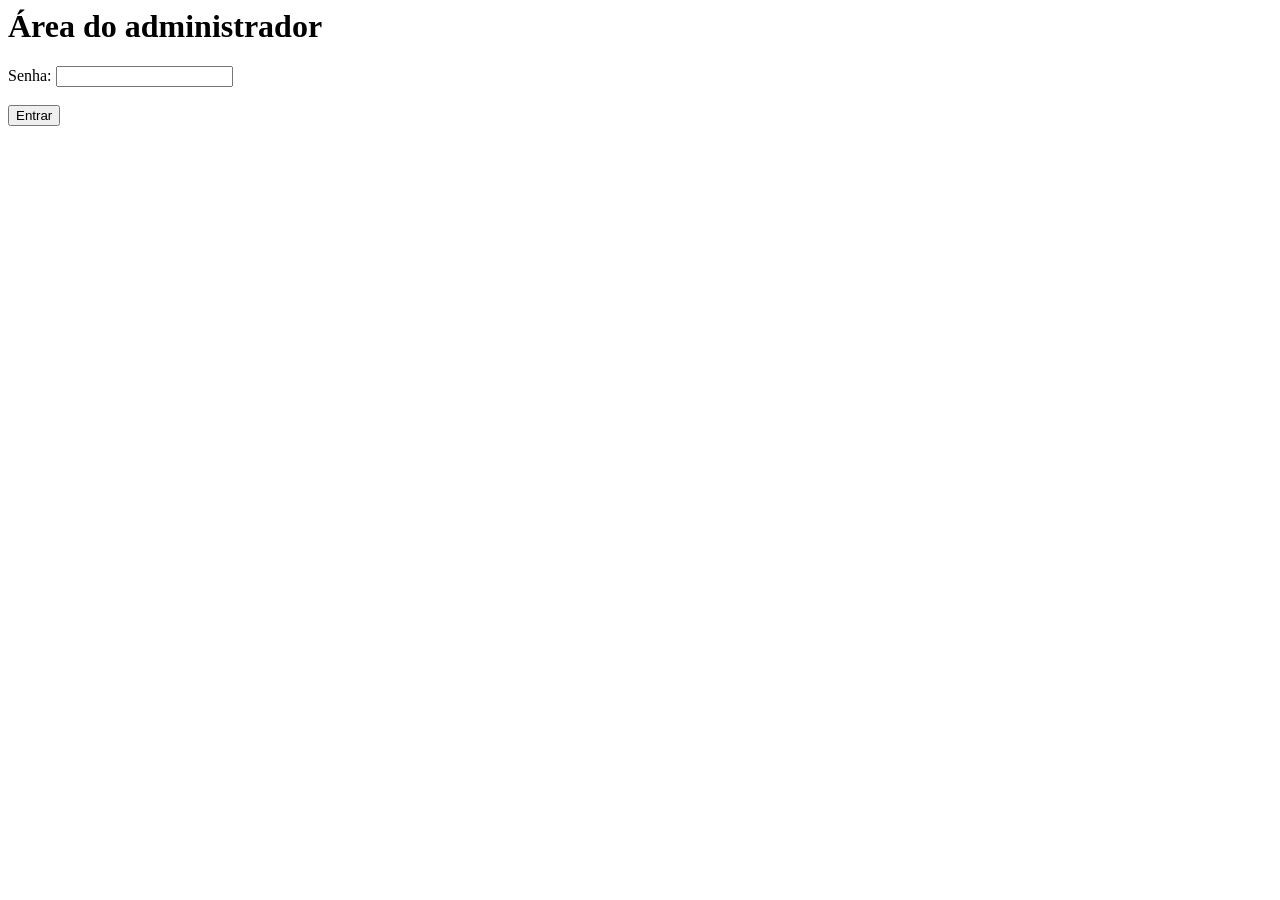
<file: barbearia/templates/adm.html>
<html>
<head>
    <title>Login Admin</title>
</head>
<body>
    <h1>Área do administrador</h1>

    <form method="post">
        <label>Senha:</label>
        <input type="password" name="senha" required>

        <br><br>

        <button type="submit">Entrar</button>
    </form>
</body>
</html>
</file>
